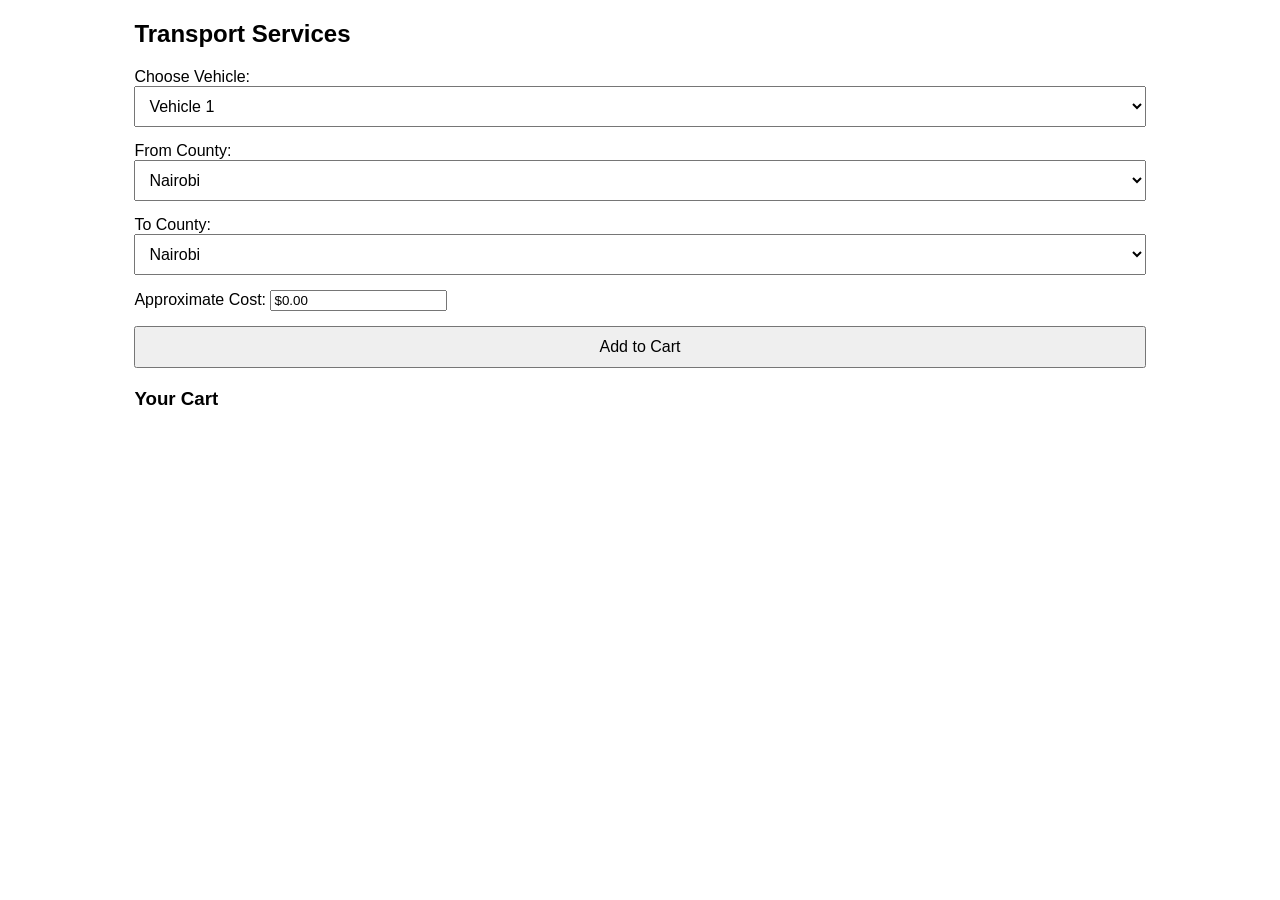
<file: index2.html>
<!DOCTYPE html>
<html lang="en">
<head>
    <meta charset="UTF-8">
    <meta name="viewport" content="width=device-width, initial-scale=1.0">
    <title>Transport Services</title>
    <style>
        body {
            font-family: Arial, sans-serif;
        }
        .container {
            width: 80%;
            margin: 0 auto;
        }
        .form-group {
            margin-bottom: 15px;
        }
        select, button {
            padding: 10px;
            width: 100%;
            font-size: 16px;
        }
        .cart {
            margin-top: 20px;
        }
    </style>
</head>
<body>

    <div class="container">
        <h2>Transport Services</h2>

        <div class="form-group">
            <label for="vehicle">Choose Vehicle:</label>
            <select id="vehicle">
                <option value="Vehicle 1">Vehicle 1</option>
                <option value="Vehicle 2">Vehicle 2</option>
                <option value="Vehicle 3">Vehicle 3</option>
                <option value="Vehicle 4">Vehicle 4</option>
                <option value="Vehicle 5">Vehicle 5</option>
            </select>
        </div>

        <div class="form-group">
            <label for="fromCounty">From County:</label>
            <select id="fromCounty">
                <option value="Nairobi">Nairobi</option>
                <option value="Mombasa">Mombasa</option>
                <option value="Kisumu">Kisumu</option>
                <option value="Nakuru">Nakuru</option>
                <option value="Eldoret">Eldoret</option>
                <option value="Nyeri">Nyeri</option>
                <option value="Meru">Meru</option>
                <option value="Kitui">Kitui</option>
                <option value="Machakos">Machakos</option>
                <option value="Kirinyaga">Kirinyaga</option>
                <option value="Bungoma">Bungoma</option>
                <option value="Vihiga">Vihiga</option>
                <option value="Bomet">Bomet</option>
                <option value="Narok">Narok</option>
                <option value="Laikipia">Laikipia</option>
                <option value="Tharaka Nithi">Tharaka Nithi</option>
                <option value="Trans-Nzoia">Trans-Nzoia</option>
                <option value="West Pokot">West Pokot</option>
                <option value="Turkana">Turkana</option>
                <option value="Samburu">Samburu</option>
                <option value="Isiolo">Isiolo</option>
                <option value="Tana River">Tana River</option>
                <option value="Lamu">Lamu</option>
                <option value="Kilifi">Kilifi</option>
                <option value="Taita Taveta">Taita Taveta</option>
                <option value="Makueni">Makueni</option>
                <option value="Kajiado">Kajiado</option>
                <option value="Kwale">Kwale</option>
                <option value="Garissa">Garissa</option>
                <option value="Wajir">Wajir</option>
                <option value="Mandera">Mandera</option>
                <option value="Marsabit">Marsabit</option>
                <option value="Kakamega">Kakamega</option>
                <option value="Homa Bay">Homa Bay</option>
                <option value="Migori">Migori</option>
                <option value="Siaya">Siaya</option>
                <option value="Nandi">Nandi</option>
                <option value="Kericho">Kericho</option>
                <option value="Nyamira">Nyamira</option>
                <option value="Kisii">Kisii</option>
                <!-- Add other counties here -->
            </select>
        </div>

        <div class="form-group">
            <label for="toCounty">To County:</label>
            <select id="toCounty">
                <option value="Nairobi">Nairobi</option>
                <option value="Mombasa">Mombasa</option>
                <option value="Kisumu">Kisumu</option>
                <option value="Nakuru">Nakuru</option>
                <option value="Eldoret">Eldoret</option>
                <option value="Nyeri">Nyeri</option>
                <option value="Meru">Meru</option>
                <option value="Kitui">Kitui</option>
                <option value="Machakos">Machakos</option>
                <option value="Kirinyaga">Kirinyaga</option>
                <option value="Bungoma">Bungoma</option>
                <option value="Vihiga">Vihiga</option>
                <option value="Bomet">Bomet</option>
                <option value="Narok">Narok</option>
                <option value="Laikipia">Laikipia</option>
                <option value="Tharaka Nithi">Tharaka Nithi</option>
                <option value="Trans-Nzoia">Trans-Nzoia</option>
                <option value="West Pokot">West Pokot</option>
                <option value="Turkana">Turkana</option>
                <option value="Samburu">Samburu</option>
                <option value="Isiolo">Isiolo</option>
                <option value="Tana River">Tana River</option>
                <option value="Lamu">Lamu</option>
                <option value="Kilifi">Kilifi</option>
                <option value="Taita Taveta">Taita Taveta</option>
                <option value="Makueni">Makueni</option>
                <option value="Kajiado">Kajiado</option>
                <option value="Kwale">Kwale</option>
                <option value="Garissa">Garissa</option>
                <option value="Wajir">Wajir</option>
                <option value="Mandera">Mandera</option>
                <option value="Marsabit">Marsabit</option>
                <option value="Kakamega">Kakamega</option>
                <option value="Homa Bay">Homa Bay</option>
                <option value="Migori">Migori</option>
                <option value="Siaya">Siaya</option>
                <option value="Nandi">Nandi</option>
                <option value="Kericho">Kericho</option>
                <option value="Nyamira">Nyamira</option>
                <option value="Kisii">Kisii</option>
                <!-- Add other counties here -->
            </select>
        </div>

        <div class="form-group">
            <label for="cost">Approximate Cost:</label>
            <input type="text" id="cost" readonly />
        </div>

        <button onclick="addToCart()">Add to Cart</button>

        <div class="cart">
            <h3>Your Cart</h3>
            <ul id="cartItems"></ul>
        </div>
    </div>

    <script>
        const countyCoordinates = {
            "Bomet": { lat: -0.9968, lon: 35.0101 },
            "Bungoma": { lat: -0.5625, lon: 34.5600 },
            "Busia": { lat: 0.4461, lon: 34.0997 },
            "Elgeyo Marakwet": { lat: 0.5127, lon: 35.0844 },
            "Embu": { lat: -0.5103, lon: 37.4547 },
            "Garissa": { lat: -0.4530, lon: 39.6687 },
            "Homa Bay": { lat: -0.5344, lon: 34.9306 },
            "Isiolo": { lat: 0.3520, lon: 37.5882 },
            "Jomo Kenyatta International Airport (Nairobi)": { lat: -1.319167, lon: 36.927222 },
            "Kajiado": { lat: -2.0010, lon: 36.7564 },
            "Kakamega": { lat: 0.2833, lon: 34.7500 },
            "Kericho": { lat: -0.3667, lon: 35.2833 },
            "Kiambu": { lat: -1.0371, lon: 36.7480 },
            "Kilifi": { lat: -3.8281, lon: 39.8400 },
            "Kirinyaga": { lat: -0.9732, lon: 37.2621 },
            "Kisii": { lat: -0.6761, lon: 34.7673 },
            "Kisumu": { lat: -0.0917, lon: 34.7681 },
            "Kitui": { lat: -1.3583, lon: 38.0172 },
            "Kwale": { lat: -4.3833, lon: 39.5333 },
            "Laikipia": { lat: -0.3072, lon: 36.9300 },
            "Lamu": { lat: -2.2691, lon: 40.9028 },
            "Machakos": { lat: -1.5167, lon: 37.2667 },
            "Makueni": { lat: -1.8972, lon: 37.6167 },
            "Mandera": { lat: 3.9711, lon: 41.8650 },
            "Marsabit": { lat: 2.3375, lon: 37.9881 },
            "Meru": { lat: -0.0472, lon: 37.6516 },
            "Migori": { lat: -1.0300, lon: 34.4667 },
            "Mombasa": { lat: -4.0435, lon: 39.6682 },
            "Murang'a": { lat: -0.6790, lon: 37.6535 },
            "Nairobi": { lat: -1.2867, lon: 36.8172 },
            "Nakuru": { lat: -0.3031, lon: 36.0664 },
            "Nandi": { lat: -0.2760, lon: 35.1263 },
            "Narok": { lat: -1.0742, lon: 35.8963 },
            "Nyamira": { lat: -0.5528, lon: 34.9447 },
            "Nyandarua": { lat: -0.9795, lon: 36.6758 },
            "Nyanza": { lat: -0.1246, lon: 34.6864 },
            "Samburu": { lat: 1.2785, lon: 37.1951 },
            "Siaya": { lat: -0.0700, lon: 34.5556 },
            "Taita Taveta": { lat: -3.3972, lon: 38.2653 },
            "Tana River": { lat: -2.4875, lon: 38.9472 },
            "Tharaka Nithi": { lat: -0.4714, lon: 37.7881 },
            "Trans Nzoia": { lat: 1.0036, lon: 34.9483 },
            "Turkana": { lat: 3.1404, lon: 35.6001 },
            "Uasin Gishu": { lat: 0.5151, lon: 35.2807 },
            "Vihiga": { lat: -0.1072, lon: 34.7011 },
            "Wajir": { lat: 1.7553, lon: 40.0709 },
            "West Pokot": { lat: 1.7381, lon: 35.0992 }
            // Add coordinates for other counties here...
        };

        const costPerKm = 3; // Cost per kilometer in dollars

        function haversine(lat1, lon1, lat2, lon2) {
            const R = 6371; // Radius of the Earth in kilometers
            const dLat = toRadians(lat2 - lat1);
            const dLon = toRadians(lon2 - lon1);
            const a = Math.sin(dLat / 2) * Math.sin(dLat / 2) +
                Math.cos(toRadians(lat1)) * Math.cos(toRadians(lat2)) *
                Math.sin(dLon / 2) * Math.sin(dLon / 2);
            const c = 2 * Math.atan2(Math.sqrt(a), Math.sqrt(1 - a));
            return R * c; // Distance in kilometers
        }

        function toRadians(degrees) {
            return degrees * Math.PI / 180;
        }

        function calculateCost() {
            const fromCounty = document.getElementById('fromCounty').value;
            const toCounty = document.getElementById('toCounty').value;

            const fromLat = countyCoordinates[fromCounty].lat;
            const fromLon = countyCoordinates[fromCounty].lon;
            const toLat = countyCoordinates[toCounty].lat;
            const toLon = countyCoordinates[toCounty].lon;

            const distance = haversine(fromLat, fromLon, toLat, toLon).toFixed(2);
            const cost = (distance * costPerKm).toFixed(2);

            document.getElementById('cost').value = `$${cost}`;
        }

        function addToCart() {
            const vehicle = document.getElementById('vehicle').value;
            const fromCounty = document.getElementById('fromCounty').value;
            const toCounty = document.getElementById('toCounty').value;
            const cost = document.getElementById('cost').value;

            if (!cost || cost === '$NaN') {
                alert("Please select both from and to counties.");
                return;
            }

            const cartItem = document.createElement('li');
            cartItem.textContent = `Vehicle: ${vehicle} | From: ${fromCounty} | To: ${toCounty} | Cost: ${cost}`;
            document.getElementById('cartItems').appendChild(cartItem);
        }

        // Recalculate the cost whenever the from or to county is changed
        document.getElementById('fromCounty').addEventListener('change', calculateCost);
        document.getElementById('toCounty').addEventListener('change', calculateCost);

        // Initial cost calculation on page load
        calculateCost();
    </script>

</body>
</html>
</file>
